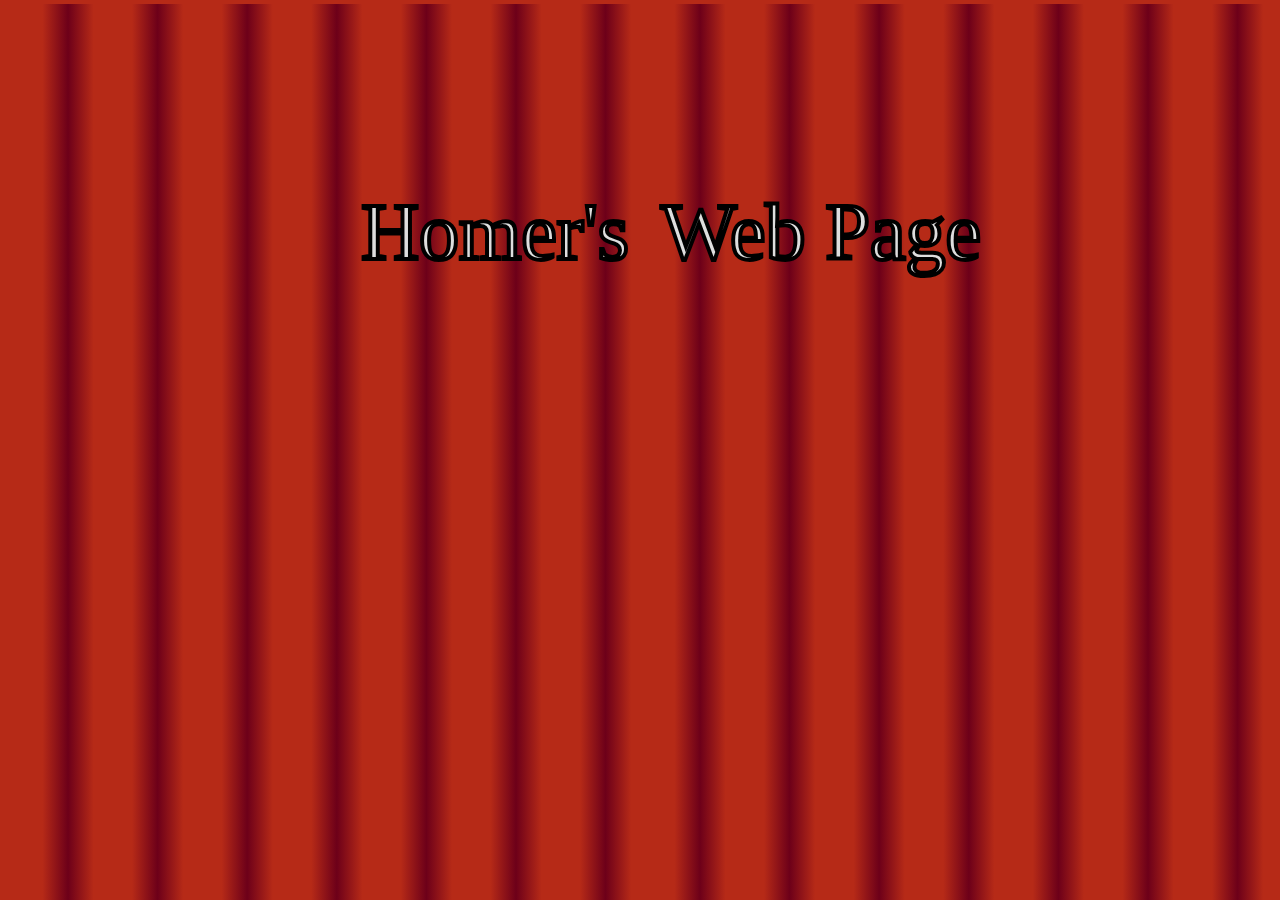
<file: public/index.html>
<!DOCTYPE html>
<html lang="en">

<head>
  <meta charset="UTF-8" />
  <meta name="description" content="The world's greatest website. Homer Simpson and Mr. X" />

  <meta name="keywords" content="simpsons, homero, mr x, homer's web page, los simpsons, the simpsons, homer, mr x's webpage, mr x's page, mr x webpage, mr x page" />
  <meta name="author" content="Ixshel Escamilla" />

  <!-- Open Graph Protocol (OGP) meta tags for social media sharing -->
  <meta property="og:title" content="Homer's Web Page | The world's greatest website" />
  <meta property="og:description" content="The world's greatest website. Homer Simpson and Mr. X." />
  <meta property="og:type" content="website" />
  <meta property="og:url" content="https://mrxsweb.page" /> <!-- Replace with your website URL -->
  <meta property="og:image" content="https://mrxsweb.page/Images/Homerswebpage.jpg" /> <!-- Replace with the URL of your shared image -->
  <meta property="og:image:alt" content="Homer and Mr. X" /> <!-- Alt text for the image -->

  <link rel="shortcut icon" href="./favicon.ico" />
  <link rel="stylesheet" type="text/css" href="./css/styles.css" />

  <title>Homer's Web Page | The world's greatest website</title>
</head>

<!-- Google tag (gtag.js) -->
<script async src="https://www.googletagmanager.com/gtag/js?id=G-KRYG0LKD84"></script>
<script>
  window.dataLayer = window.dataLayer || [];
  function gtag() { dataLayer.push(arguments); }
  gtag('js', new Date());

  gtag('config', 'G-KRYG0LKD84');
</script>

<body>
  <figure>
    <audio preload="auto" autoplay src="./audio/hello-audio-looped.wav">
      <a href="./audio/hello-audio-looped.wav"> Download audio </a>
    </audio>
  </figure>
  </div>

  <div data-animation="first">
    <div cortina-izq="Homer's"></div>

    <script>
      document.addEventListener(
        'contextmenu',
        function (e) {
          e.preventDefault();
        },
        false
      );
    </script>


    <table class="responsive-table">
      <tbody>
        <tr>
          <td colspan="9" align="center">
            <br />
            <br />
            <br />
            <img src="./Images/header.png" width="584" height="57" />
            <br />
            <br />
          </td>
        </tr>
        <tr>
          <td>
            <img src="./Images/reloj_60px.gif" height="60" width="60" />
          </td>
          <td></td>
          <td></td>
          <td></td>
          <td rowspan="9" align="center">
            <img src="./Images/jebus.gif" height="384" width="208" />
          </td>
          <td></td>
          <td></td>
          <td></td>
          <td></td>
        </tr>
        <tr>
          <td></td>
          <td></td>
          <td></td>
          <td></td>
          <td></td>
          <td></td>
          <td>
            <img src="./Images/tostadora_70px.gif" height="70" width="70" />
          </td>
        </tr>
        <tr>
          <td>
            <img src="./Images/gusano_60px.gif" height="36" width="70" />
          </td>
          <td></td>
          <td align="center">
            <img src="./Images/tostadora_70px.gif" height="70" width="70" />
          </td>
          <td></td>
          <td></td>
          <td align="right">
            <img src="./Images/gusano_70px.gif" height="40" width="70" />
          </td>
          <td></td>
          <td></td>
        </tr>
        <tr>
          <td></td>
          <td></td>
          <td rowspan="2" align="center">
            <img src="./Images/boca_90px.gif" height="90" width="90" />
          </td>
          <td></td>
          <td></td>
          <td></td>
          <td></td>
          <td></td>
        </tr>
        <tr>
          <td>
            <img src="./Images/tostadora_100px.gif" height="100" width="100" />
          </td>
          <td></td>
          <td></td>
          <td></td>
          <td align="right">
            <img src="./Images/campana_80px.gif" height="80" width="80" />
          </td>
          <td></td>
          <td align="center">
            <img src="./Images/boca_90px.gif" height="90" width="90" />
          </td>
        </tr>
        <tr>
          <td></td>
          <td></td>
          <td></td>
          <td></td>
          <td></td>
          <td></td>
          <td></td>
          <td></td>
        </tr>
        <tr>
          <td>
            <img src="./Images/campana_60px.gif" height="60" width="60" />
          </td>
          <td></td>
          <td>
            <img src="./Images/reloj_80px.gif" height="60" width="60" />
          </td>
          <td></td>
          <td></td>
          <td rowspan="3" align="right">
            <img src="./Images/tostadora_100px.gif" height="100" width="100" />
          </td>
          <td></td>
          <td></td>
        </tr>
        <tr>
          <td></td>
          <td></td>
          <td></td>
          <td></td>
          <td></td>
          <td></td>
          <td>
            <img src="./Images/reloj_60px.gif" height="60" width="60" />
          </td>
        </tr>
        <tr>
          <td>
            <img src="./Images/gusano_70px.gif" height="40" width="70" />
          </td>
          <td></td>
          <td></td>
          <td></td>
          <td></td>
          <td></td>
          <td></td>
        </tr>
      </tbody>
    </table>

    <br />
    <br />

    <p class="copy">Website developed by Ixshel Escamilla in 2023</p>
    <p class="copy">
      All images are copyrighted by and belong to the Fox Broadcasting Company
    </p>

    <div cortina-der="Web Page"></div>
  </div>
</body>

</html>
</file>
<file: public/css/styles.css>
@font-face {
  font-family: 'Fronts/cooper_blackregular';
  src: url('Fronts/coopbl-webfont.eot');
  src: url('Fronts/coopbl-webfont.eot?#iefix') format('embedded-opentype'),
    url('Fronts/coopbl-webfont.woff2') format('woff2'),
    url('Fronts/coopbl-webfont.woff') format('woff'),
    url('Fronts/coopbl-webfont.ttf') format('truetype'),
    url('Fronts/coopbl-webfont.svg#cooper_blackregular') format('svg');
}

:root {
  --transform-value: -100%;
  --animation-duration: 1.5s;
  --animation-ease: ease-in;
}

body {
  background-color: #78bbcb;
  font-family: Arial, Helvetica, sans-serif;
  color: #dedede;
}

.copy {
  font-size: 14px; /* Use relative units for font size */
  text-align: center;
}

/* Define media queries for larger screens */
@media only screen and (min-width: 768px) {
  .copy {
    font-size: 16px;
  }
}

/* Apply responsive styles to the table */
.responsive-table {
  width: 100%; /* Make the table expand to the full width of the viewport */
  max-width: 800px; /* Limit the maximum width of the table */
  margin: 0 auto; /* Center the table on the page */
}


@keyframes initialAnimation-horizontal {
  from {
    transform: translateX(0);
  }
  to {
    transform: translateX(var(--transform-value));
  }
}

[data-animation*='first'] div:first-child,
[data-animation*='first'] div:last-child {
  position: fixed;
  width: 50vw;
  height: 100vh;
  top: 0;
  border: 0.25em solid #b62a17;
  background: linear-gradient(
    to right,
    #b62a17 0%,
    #b62a17 6%,
    #6d0019 10%,
    #b62a17 14%,
    #b62a17 20%,
    #6d0019 24%,
    #b62a17 28%,
    #b62a17 34%,
    #6d0019 38%,
    #b62a17 42%,
    #b62a17 48%,
    #6d0019 52%,
    #b62a17 56%,
    #b62a17 62%,
    #6d0019 66%,
    #b62a17 70%,
    #b62a17 76%,
    #6d0019 80%,
    #b62a17 84%,
    #b62a17 90%,
    #6d0019 94%,
    #b62a17 98%
  ); /* W3C, IE10+, FF16+, Chrome26+, Opera12+, Safari7+ */
  z-index: 123456;
}

[data-animation*='first'] div:first-child {
  left: 0;
  animation: var(--animation-duration) var(--animation-ease)
    var(--animation-duration) 1 forwards initialAnimation-horizontal;
}

[data-animation*='first'] div:before {
  content: attr(cortina-izq);
  float: right;
  margin-right: 15px;
  font-size: 130px;
  -webkit-text-stroke: 4px black;
  line-height: 570%;
  font-family: 'cooper_blackregular';
}

@media only screen and (min-width: 768px) {
  [data-animation*='first'] div:before {
    font-size: 80px;
  }
}

[data-animation*='first'] div:last-child {
  right: 0;
  --transform-value: 100%;
  animation: var(--animation-duration) var(--animation-ease)
    var(--animation-duration) 1 forwards initialAnimation-horizontal;
}

[data-animation*='first'] div:after {
  content: attr(cortina-der);
  margin-left: 25px;
  font-size: 130px;
  -webkit-text-stroke: 4px black;
  line-height: 570%;
  font-family: 'cooper_blackregular';
}

@media only screen and (min-width: 768px) {
  [data-animation*='first'] div:after {
    font-size: 80px;
  }
}
</file>
